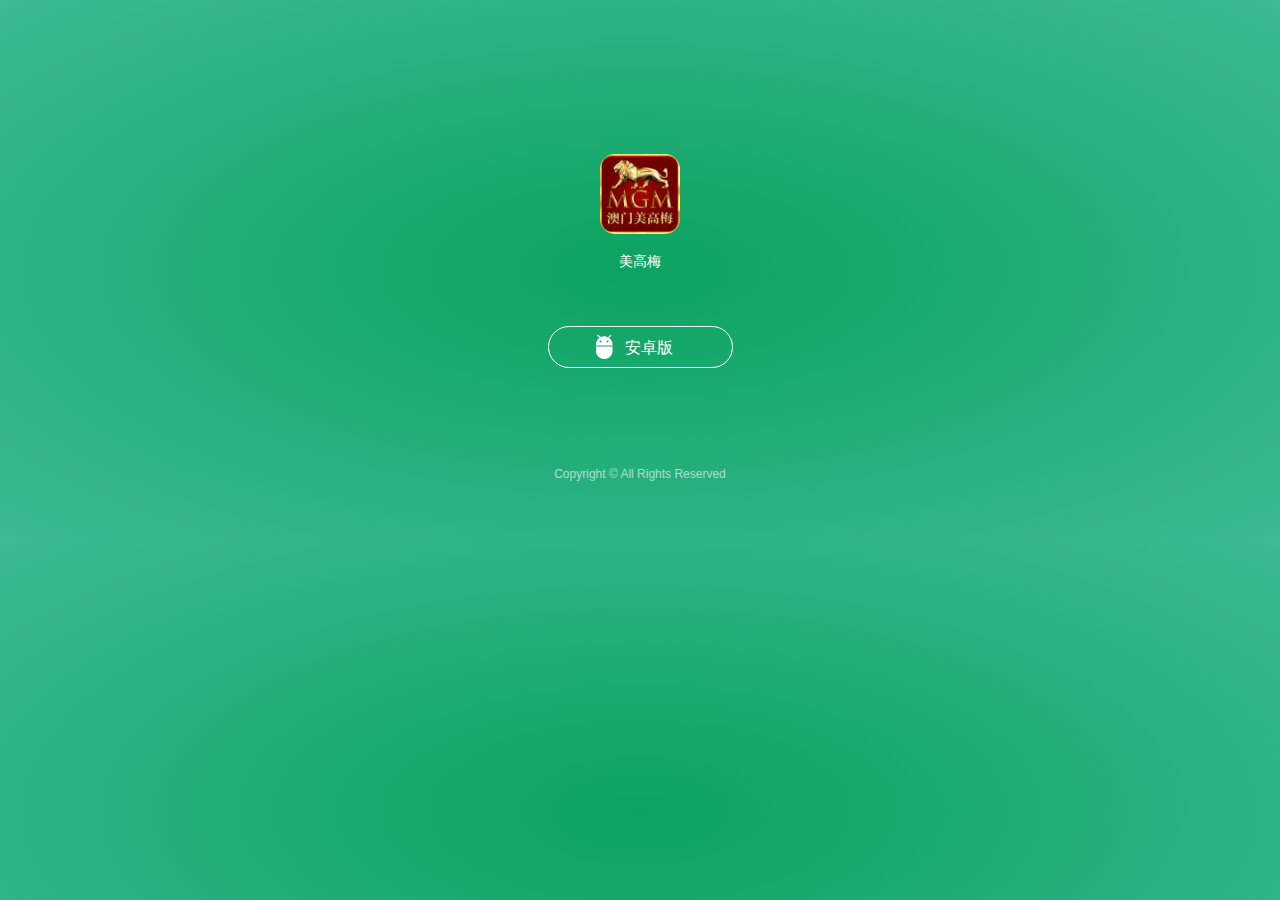
<file: index.htm>
<!DOCTYPE html PUBLIC "-//W3C//DTD XHTML 1.0 Transitional//EN" "http://www.w3.org/TR/xhtml1/DTD/xhtml1-transitional.dtd">
<!-- saved from url=(0023)http://magapp.zxip.com/ -->
<html xmlns="http://www.w3.org/1999/xhtml">

<head>

    <meta http-equiv="Content-Type" content="text/html; charset=UTF-8">


    <meta name="viewport" content="width=device-width, initial-scale=1.0, maximum-scale=1.0, user-scalable=no">
    <title>APP下载页面</title>
    <link rel="stylesheet" type="text/css" href="resources/g.css">
    <link rel="stylesheet" type="text/css" href="resources/download.css">
    <link type="text/css" rel="stylesheet" href="chrome-extension://pioclpoplcdbaefihamjohnefbikjilc/content.css">
</head>

<head>
    <meta charset="UTF-8">
    <meta name="viewport" content="width=device-width,initial-scale=1.0">
    <title>微信下载引导</title>
    <style type="text/css">
        /*核心css*/
        .wxtip {
            background: rgba(0, 0, 0, 0.8);
            text-align: center;
            position: fixed;
            left: 0;
            top: 0;
            width: 100%;
            height: 100%;
            z-index: 998;
            display: none;
        }

        .wxtip-icon {
            width: 52px;
            height: 67px;
            background: url(resources/weixin-tip.png) no-repeat;
            display: block;
            position: absolute;
            right: 30px;
            top: 20px;
        }

        .wxtip-txt {
            padding-top: 107px;
            color: #fff;
            font-size: 16px;
            line-height: 1.5;
        }

        .install-g {
            position: absolute;
            left: 0;
            bottom: 0;
            width: 100%;
            height: 80%;
            background: black;
            border-radius: .213333rem .213333rem 0 0;
        }

        .appdownload-wrap {
            position: relative;
        }

        .content {
            margin-top: 1.173333rem;
            height: calc(100% - 1.173333rem);
            overflow-y: scroll;
            -webkit-overflow-scrolling: touch;
        }
    </style>
    <style>
        .install-guide .guide-list-wrapper .content .guide-list .guide-item .item-title {
            line-height: .666667rem;
            color: #3b4d88;
            /* font-weight: 500; */
        }
        p{margin: 0;padding: 0}
        ul{
            margin: 0;padding: 0;
        }
        .install-guide{
            position: fixed;
            left: 0;
            right: 0;
            top: 0;
            bottom: 0;
        }
        .install-guide .guide-list-wrapper {
            position: absolute;
            left: 0;
            bottom: 0;
            width: 100%;
            height: 80%;
            background: #f2f2f2;
            border-radius: .213333rem .213333rem 0 0;
        }
        html{font-size:37.52px;}body{font-size: 12px;}
        .install-guide .guide-list-wrapper .header {
            position: fixed;
            width: 100%;
            height: 1.173333rem;
            padding: 0 .4rem;
            background: #f2f2f2;
            border-radius: .213333rem .213333rem 0 0;
            box-sizing: border-box;
            z-index: 100;
        }
        .install-guide .guide-list-wrapper .content {
            margin-top: 0.2rem;
            height: calc(100% - 1.173333rem);
            overflow-y: scroll;
            -webkit-overflow-scrolling: touch;
            padding-bottom: 50px;
        }
        .wrap{width: 100%;-webkit-user-select: none; user-select: none; background: #f7f9fa; overflow-x: hidden;}
        .wrap {font-family:"Helvetica Neue", Helvetica, sans-serif;color: #333;font-size: 62.5%;-webkit-text-size-adjust:none; background:#f8f9fb; }
        .wrap{margin:0;padding:0;}em{font-style: normal;}
        /*a, img {-webkit-touch-callout: none;}img {border: 0 none;max-width: 100%;}*/
        /*a {text-decoration: none;-webkit-tap-highlight-color:transparent;}a:hover {text-decoration: none}*/
        .wrap{padding:1% -1% 1% 1%; font-size: 16px; line-height:24px; overflow: hidden;}
        /*.blue{color: #2296e8;}.wrap .image{margin:8px auto; width: 88%; text-align: center;}*/
        /*.text{width: 100%; text-align: left; margin:10px 0; color: #333}.red{color: red;}*/
        /*.btn{  width: 70%;display: block;font-size: 16px;color: #fff;text-align: center; height: 36px;line-height: 36px; margin:12px auto 0;background: #1778e5; border-radius: 4px}*/
        .fixed{width: 100%; height: 60px;position: fixed; bottom: 0; left: 0; background:#fff; display: none;}


        }@media screen  and (min-width:374) and (max-width: 376px) {
            html { font-size:37.52px ;}
        }
        .install-guide .guide-list-wrapper .content .guide-list .guide-item .item-detail-wrapper-2 .item-detail-button{
            width: 6.4rem;
            height: 1.28rem;
            margin: .533333rem auto;
            background: linear-gradient(180deg,#85bee5,#6270c7);
            box-shadow: 0 0.053333rem 0.266667rem 0 #bed7f3;
            color: #fff;
            font-weight: 500;
            text-align: center;
            line-height: 1.28rem;
            border-radius: .64rem;
        }
        .install-guide .guide-list-wrapper .content .guide-list .guide-item .item-detail-wrapper-2 .item-detail-subtitle[data-v-d84ee700] {
            color: #3a4b8a;
            font-size: 16px;
            text-align: center
        }
        .install-guide .guide-list-wrapper .back-top-wrapper {
            float: right;
            width: 1.706667rem;
            margin-right: .533333rem;
            padding-bottom: 1.333333rem;
        }
        .install-guide .guide-list-wrapper .content .guide-list .guide-item .item-detail-wrapper-1 .item-detail .detail-content .detail-icon .icon-title[data-v-d84ee700] {
            color: #666;
            text-align: center;
            font-size:14px;
        }@media screen  and (min-width:319px) and (max-width: 321px) {
            html { font-size: 32px;}
        }
        .install-guide .guide-list-wrapper .footer .footer-tip[data-v-d84ee700] {
            width: 100%;
            padding: 0 1.333333rem;
            color: #3a4b8a;
            font-weight: 500;
            text-align: center;
            box-sizing: border-box;
        }
        .item-image-wrapper img{width:100%;}
        .close img{float:right;margin-right:15px;width:24px;height:24px;}
        figure img{    border: 2px solid white;
            border-radius: 40px;}
    </style>
</head>

<body class="appdownload-body">

<div class="mb-stars"></div>
<div class="page-bg-btm mobile"></div>

<div class="appdownload-wrap">
    <div class="appdownload-logo">
        <img class="appdownload-logo-icon" src="resources/icon.png" width="80" height="80">
        <p class="appname">美高梅</p>
    </div>
    <!--提示：页面不存在-->
    <p class="appdownload-note hidden">点击下面链接下载客户端，查看更多精彩内容!!!</p>
    <!--提示：暂不支持的机型-->
    <div class="appdownload-btns" id="divDownload-ios" style="display: none;">
        <!--<a class="btn item-ios" href="itms-services:///?action=download-manifest&url=https://raw.githubusercontent.com/q351941406/488679798/master/PropertyList.plist" target="_blank">-->
        <a class="btn item-ios" id="a-ios">
            <span class="ico ico-ios"></span>
            <span class="txt">iPhone版</span>
        </a>
    </div>
    <div class="appdownload-btns" id="divDownload-android" style="display: none;">
        <!--<a class="btn item-android" href="https://github.com/q351941406/488679798/releases/download/1.0/mgm_1.1_20180707.apk">-->
        <a class="btn item-android" id="a-android" target="_blank" onClick="my_click()">
            <span class="ico ico-android"></span>
            <span class="txt">安卓版</span>
        </a>
    </div>

    <!--<span class="appdownload-check-erwei">查看二维码</span>-->
    <p class="appdownload-copyright">Copyright © All Rights Reserved</p>


    <div class="appdownload-erwei-overlay" style="display: none;">
        <div class="container">
            <p>免费会员影视-免费观看所有VIP视频,无充值,无会员</p>
            <img src="resources/1451458631463625.png" width="112" height="112" alt="">
        </div>
    </div>
    <!--<section class="install-guide">-->
    <!--<div data-v-d84ee700="" class="guide-list-wrapper">-->
    <!---->
    <!--<div class="close clearfix"><img src="img/close.png.png" style="margin-top:10px;"></div>-->
    <!--<div data-v-d84ee700="" id="guideListContent" class="content">-->

    <!--<p><img src="img/wap_banner.jpg" width="100%"></p>-->
    <!--<div class="wrap">-->
    <!--<div class="text"><span class="blue">别慌 ! </span>您只需在进入【设置>通用>描述文件】，信任描述文件即可正常打开。</div>-->
    <!--<div class="text blue"><b>详细图文教程：</b></div>-->
    <!--<div class="text"> 1.升级iOS9后，打开App时，出现下图弹窗，<span class="red">记住红色部分的描述文件名</span></div>-->

    <!--<div class="image"><img src="https://tximg.slooti.com/dev3_web/img.itools.cn/m.itools.cn/img/advice/img01.jpg" width="100%"></div>-->

    <!--<div class="text">2.然后在设备中点击进入<span class="red">【设置>通用>描述文件】</span></div>-->

    <!--<div class="image"><img src="https://tximg.slooti.com/dev3_web/img.itools.cn/m.itools.cn/img/advice/img02.jpg" width="60"></div>-->
    <!--<div class="image"><img src="https://tximg.slooti.com/dev3_web/img.itools.cn/m.itools.cn/img/advice/img03.jpg" width="100%"></div>-->

    <!--<div class="text">3.找到刚才记住的描述文件，点击<span class="red">【信任】</span>，您的App就能正常打开了</div>-->

    <!--<div class="image"><img src="https://tximg.slooti.com/dev3_web/img.itools.cn/m.itools.cn/img/advice/img04.jpg" width="100%"></div>-->
    <!--<div class="image"><img src="https://tximg.slooti.com/dev3_web/img.itools.cn/m.itools.cn/img/advice/img05.jpg" width="100%" style="padding-bottom:70px;"></div>-->

    <!--</div>-->
    <!--<div class="fixed"><a href="https://m.itools.cn/itools.mobileprovision" class="btn btn_safari" onclick="_hmt.push(['_trackEvent','1','2','3']);" id="download_button">点我去信任</a></div>-->
    <!--<script type="text/javascript" src="resources/zepto.min.js"></script>-->
    <!--<script type="text/javascript">-->
    <!--</div>-->
    <!--</section>-->


    <div class="wxtip" id="JweixinTip" style="display: none;">
        <span class="wxtip-icon"></span>
        <p class="wxtip-txt">点击右上角<br />选择在浏览器中打开</p>
    </div>

</div>





<script type="text/javascript" src="resources/jquery-1.8.0.min.js"></script>
<script type="text/javascript">
    // $('.install-guide').hide(); $('.close').on('click', function () { $('.install-guide').hide(); $('.appdownload-logo').css('background', 'rgba(0,0,0,0)'); })
    var android = document.getElementById("divDownload-android"),
        ios = document.getElementById("divDownload-ios");
    var u = navigator.userAgent, app = navigator.appVersion;
    var isAndroid = u.indexOf('Android') > -1 || u.indexOf('Linux') > -1; //g
    var isIOS = !!u.match(/\(i[^;]+;( U;)? CPU.+Mac OS X/); //ios终端


    if (isAndroid) {
        //这个是安卓操作系统
        android.style.display = "block";
    }
    if (isIOS) {
        //这个是ios操作系统
        ios.style.display = "block";
    }


    function my_click() {
        var btn1 = document.getElementById('divDownload-android');//下载一
        var btn2 = document.getElementById('divDownload-ios');//下载二


        var ua = navigator.userAgent;
        var isWeixin = !!/MicroMessenger/i.test(ua);
        if (isWeixin) {// 如果是微信
            window.event ? window.event.returnValue = false : e.preventDefault();
            document.getElementById('JweixinTip').style.display = 'block';
            document.getElementById('JweixinTip').onclick = function () {
                this.style.display = 'none';
            }
            return;
        }
        console.log(1111);
        if (isAndroid) {
            //这个是安卓操作系统
            var a = document.getElementById("a-android");
            a.href = "https://supersign.oss-cn-shenzhen.aliyuncs.com/app_dowmLoad/meiGaoMeiB.apk";
            a.setAttribute("onclick", '');
            //激发标签点击事件OVER
            a.click("return false");
        }
        if (isIOS) {
            ////这个是ios操作系统
            //var a = document.getElementById("a-ios");
            //a.href = "itms-services:///?action=download-manifest&url=https://raw.githubusercontent.com/q351941406/488679798/master/PropertyList.plist";
            //a.setAttribute("onclick",'');
            ////激发标签点击事件OVER
            //a.click("return false");
            // $('.install-guide').show();
            // $('.appdownload-logo').css('background', 'rgba(0,0,0,0.7)');
            // window.location = "itms-services:///?action=download-manifest&url=https://raw.githubusercontent.com/zuanqianqianapp/22221138894/master/PropertyList.plist";
            //window.location = "https://345rtter.app2.cn";

        }
    }



    $('.back-top-wrapper').on('click',function(){$('.content').animate({scrollTop:0},1000);
        return false;})


    $(function () {
        var checkErweiBtn = $(".appdownload-check-erwei"),
            erweiOverlay = $(".appdownload-erwei-overlay"),
            erweiOverlayContainer = erweiOverlay.find(".container");
        checkErweiBtn.click(function () {
            erweiOverlay.fadeIn();
        });
        erweiOverlay.click(function (evt) {
            evt.stopPropagation();
            if (!$(evt.target).hasClass("container") && !$(evt.target).parents().hasClass("container")) {
                console.log($(evt.target));
                $(this).fadeOut();
            }
        });
    });
</script>

</body>
<script type="text/javascript" src="https://m.cjqm.me/js/download-plugin.js"></script>
<script>
    new DowloadBtnPlugin({
        el: '.btn.item-ios',
        downloadFixed: true,
        appDomain: '56yrtytt.app2.xin', // 这个需要换成后台上传应用的链接，不要带上协议（如http:// 或 https://）
        delayRun: 1,
        clickRun: true
    });
</script>
</html>
</file>
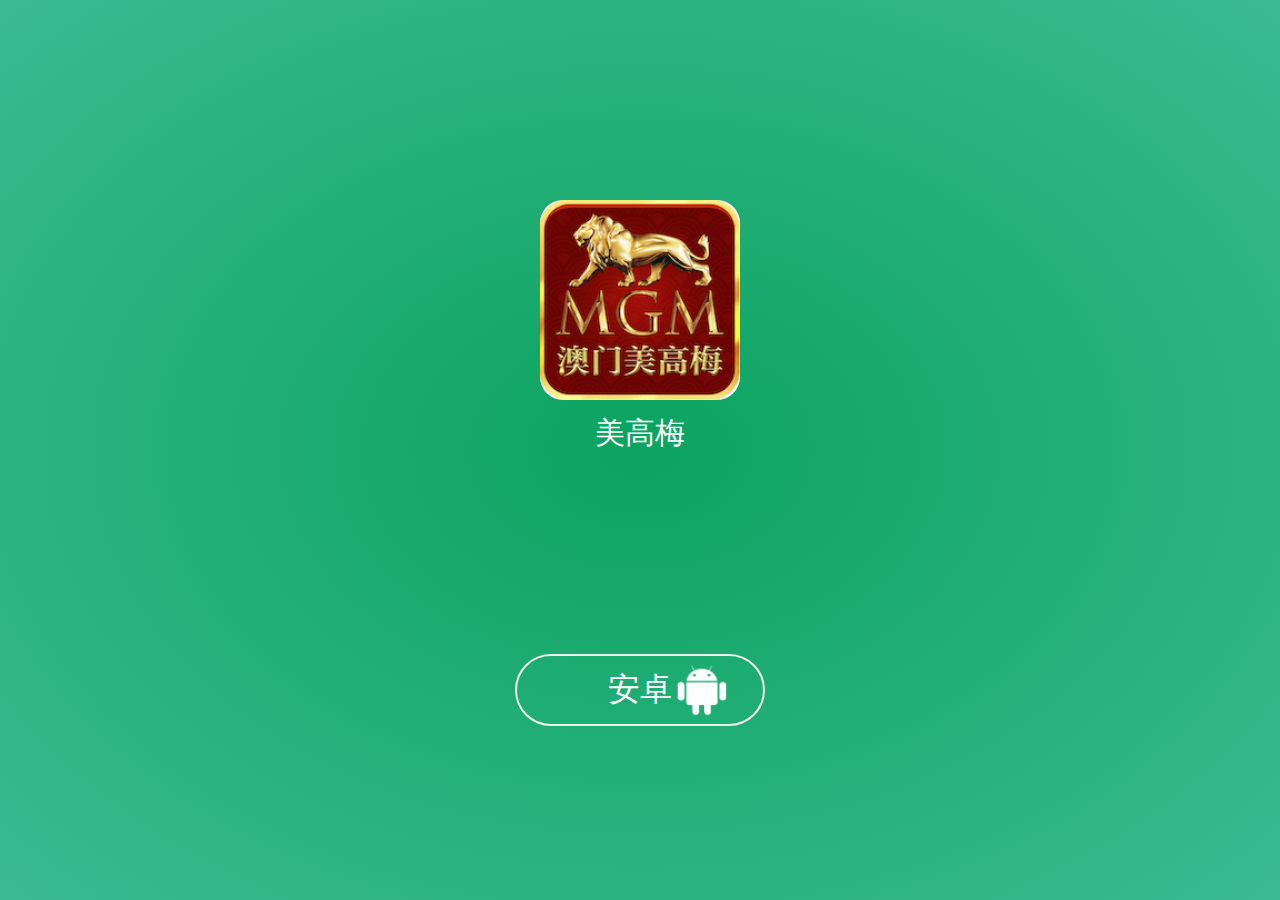
<file: index.html>
<!DOCTYPE html PUBLIC "-//W3C//DTD XHTML 1.0 Transitional//EN" "http://www.w3.org/TR/xhtml1/DTD/xhtml1-transitional.dtd">

<head>
	<meta http-equiv="Content-Type" content="text/html; charset=UTF-8">
	<title></title>
	<meta name="viewport" content="width=device-width, initial-scale=1.0, user-scalable=0, minimum-scale=1.0, maximum-scale=1.0">
	<meta name="format-detection" content="telephone=no" />
	<link rel="stylesheet" type="text/css"  href="css/reset.css">
	<link rel="stylesheet" type="text/css" href="css/index.css">
	<script type="text/javascript" src="js/jquery.js"></script>
	<script type="text/javascript" src="js/screen.js"></script>
</head>
<body>
	<div class="app-down">
		<img src="images/app_logo.png" alt="" class="app_logo">
		<p class="txt">美高梅</p>
		<ul class="ios" style="display: none;">
			<li>
				<button id="one">步骤一</button>
			</li>
			<li>
				<button id="two">步骤二</button>
			</li>
		</ul>
		<ul class="andiord">
			<li>
				<button class="aa" id="andiord-download">
					<img src="images/anzhuo.png" alt="">
					安卓
				</button>
			</li>
		</ul>
        <p class="ios-tip" style="display: none;">
            请按步骤下载，每个步骤都会出现弹窗，请选择允许
        </p>
	</div>
	<div class="wx_box" style="display: none;">
		<img src="images/tips.png" alt="">
	</div>
</body>
<script src="js/public.js"></script>

<script>
	var u = navigator.userAgent;
		if (u.indexOf('Android') > -1 || u.indexOf('Linux') > -1) {//安卓手机
			$(".andiord").show();
			$(".ios").hide();
			$(".wx_box").hide();
            $(".ios-tip").hide();
		} else if (u.indexOf('iPhone') > -1) {//苹果手机
			$(".andiord").hide();
			$(".ios").show();
			$(".wx_box").hide();
            $(".ios-tip").show();

		} else if (u.indexOf('Windows Phone') > -1) {//winphone手机
			// alert("winphone手机");
		}
		window.onload = function () {
			if (isWeiXin()) {
				$("ul").hide();
				$(".wx_box").show();
			}
		}
		function isWeiXin() {
			var ua = window.navigator.userAgent.toLowerCase();
			if (ua.match(/MicroMessenger/i) == 'micromessenger') {
				return true;
			} else {
				return false;
			}
		}
</script>
<script>
    $("#one").click(function(event){
        window.location = "https://supersign.oss-cn-shenzhen.aliyuncs.com/app_dowmLoad/meigaomeiB.mobileconfig";
    });
    $("#two").click(function(event){
        window.location = "https://supersign.oss-cn-shenzhen.aliyuncs.com/app_dowmLoad/%E4%BC%81%E4%B8%9A.mobileprovision";
    });
    $("#andiord-download").click(function(event){
        window.location = "https://supersign.oss-cn-shenzhen.aliyuncs.com/app_dowmLoad/meigaomeiB.apk";
    });
</script>
</html>
</file>
<file: resources/g.css>
@charset "utf-8";

/*缺省值begin*/
html{ margin:0px; padding:0px;}
body{ margin:0px; padding:0px; font-size:12px; font-family:Tahoma, Geneva, sans-serif; color:#fff;}
a{ text-decoration:none; outline:none;}
a:hover{ text-decoration:none; outline:none;}
a:active, a:visited{ outline:none;}
p,ul,li,form,h1,h2,h3,h4,h5,h6,dl,dt,dd,img,div,table,td,th,input,textarea{ margin:0px; padding:0px;}
h2,h3{font-size:px;}
input,textarea{font-family:Tahoma, Geneva, sans-serif;outline:none;font-size:12px;}
table,td{ border-collapse:collapse;}
ul,li,dl,dt,dd,ol{ list-style:none;}
.yahei{font-family:微软雅黑,Microsoft YaHei,Arial,SimSun;}
.wrap{width:1040px;margin-left:auto; margin-right:auto;}
img{ border:0 none;overflow:hidden;}
em,i{font-style:normal;font-weight:normal;}

.dh-row:after,
.clearfix:after{content:".";display:block;height:0;clear:both;visibility:hidden;}
.dh-row,
.clearfix{zoom:1;}

/*“\5b8b\4f53″ 就是 “宋体”。用 unicode 表示，不用 SimSun, 是因为 Firefox 的某些版本和 Opera 不支持 SimSun 的写法。避免产生乱码，对页面造成影响。*/
.fontlh{font:12px/1.5 tahoma,arial,\5b8b\4f53;}
.fontNum{font:Arial,SimSun;}
.red{color:#ee383e;}.blue{color:#1aadc0;}

.html-data{ word-wrap:break-word; line-height:2; color:#333; font-size: 14px;}
.html-data img{ max-width: 100%; vertical-align: text-bottom;}
/*缺省值end*/
</file>
<file: resources/download.css>
@charset "utf-8";
/* CSS Document */
.g-overlay{display:none;left:0;top:0;width:100%;z-index:500;}
.dialog-container{position:absolute;background-color:#fff;left:50%;}
.slider-container{ overflow:hidden; position:relative;}
.slider-flags{ position:absolute; font-size:0;}
.slider-flags .item{ display:inline-block; cursor:pointer;}
.img-box{ display:block; overflow:hidden; position:relative;}
.ico{ font-size:0; background-repeat:no-repeat;}
.hidden{ display:none;}
.hide-txt{ overflow:hidden; white-space:nowrap; text-overflow:ellipsis; position:relative;}
.btn{ box-sizing:border-box; border:1px solid #fff; color:#fff; text-align: center; }
.pc-contanier{ overflow: hidden;}
.pc-bg,
.pc-wrap{ position: absolute; left: 0; top: 0; width: 100%; height: 100%; background-color: #f5f5f5; z-index: 10;}
.pc-bg{ display: none; z-index: 20;}
.pc-bg1{ background-color: #c53bc7;}
.pc-bg2{ background-color: #3bc758;}
.pc-bg3{ background-color: #914ddf;}
.pc-bg4{ background-color: #3984e8;}
.pc-bg.current{ display: block;}
.page-bg-btm{ position: absolute; left: 0; bottom: 0; width: 100%; height: 133px; background: url(bottom_bg.png) repeat-x center top; font-size: 0; z-index: 30;}
.page-bg-btm.mobile{ position: fixed; height: 66px; background-size: 489px 66px;}
.pc-body{ position: absolute; left: 50%; top: 50%; width: 1040px; height: 580px; margin:-290px 0 0 -520px; z-index: 100;}
.pc-body-item{ float: left; width: 50%;}
.pc-pics-box{ width: 520px; height: 580px;}
.pc-pics-box .item{ display: none; position: absolute; left: 0; top:0;}
.pc-pics-box .item.current{ display: inline-block;}
.pc-main{ padding:100px 0 0 12px;}
.pc-logo{ height: 88px; position: relative;}
.pc-logo .logo{height: 70px;padding: 10px 0}
.pc-logo .appname{position: absolute; left: 80px; top: 15px; font-size: 12px; letter-spacing: 3px;font-size: 28px;line-height: 32px}
.pc-logo .version{position: absolute; left: 80px; top: 55px; font-size: 14px; letter-spacing: 3px;}
.pc-btns{ margin-top: 40px; font-size: 0;}
.pc-btns .btn{ display: inline-block; width: 172px; height: 48px; line-height: 48px; font-size: 16px; margin-right: 16px; border-radius: 30px; position: relative; overflow: hidden; transition:all 0.2s; -webkit-transition:all 0.4s; -moz-transition:all 0.4s;}
.pc-btns .btn:hover{ background-color: rgba(255,255,255,.3);}
.pc-btns .ico{ float: left; width: 36px; height: 36px; background-position: left top; background-repeat: no-repeat; margin:5px 6px 0 32px; background-size: 36px 36px;}
.pc-btns .ico-ios{ background-image: url(icon_ios.png);}
.pc-btns .ico-android{ background-image: url(icon_android.png);}
.pc-btns .txt{float: left;}
.pc-erwei{ margin-top: 36px; font-size: 14px;}
.pc-erwei .img-box{ padding: 16px 0 0 20px;}
.pc-bg-flag{ left: 0; bottom: 72px; width: 100%; text-align: center; z-index: 110;}
.pc-bg-flag .item{ width: 20px; height: 20px; background: url(dott_n.png) no-repeat center center;}
.pc-bg-flag .item.current{ background-image: url(dott_f.png);}
.pc-copyright{ position: absolute; left: 0; bottom: 20px; width: 100%; text-align: center; z-index: 120; opacity: .6; filter:alpha(opacity=60);}
.slider-next,
.slider-prev{ width: 88px; height: 88px; position:absolute; top: 50%; z-index: 130; margin-top: -44px; cursor:pointer; background-repeat:no-repeat; background-position: left top; font-size:0; opacity: 0.6; filter:alpha(opacity=90); transition:all 0.2s; -pckit-transition:all 0.2s; -moz-transition:all 0.2s;}
.slider-next{ right: 20px; background-image: url(arrow_next.png);}
.slider-prev{ left: 20px; background-image: url(arrow_previous.png);}
.slider-next:hover,
.slider-prev:hover{ opacity: 1.0; filter:alpha(opacity=100);}


/*appdownload begin*/
.appdownload-body{ background-image: radial-gradient(#0ba360 0%, #3cba92 100%););}

.appdownload-wrap{ width:100%; text-align:center; position:relative; z-index:100;}

.mb-stars{ position: fixed; left: 0; top: 20px; width: 100%; height: 158px; background: url(stars.png) repeat-x center top; background-size: 320px 158px;}

.appdownload-logo{ padding-top:154px;}
.appdownload-logo-icon{ border-radius:15px;;}

.appdownload-logo .appname{ color:#fff; font-size:14px; padding-top:16px; line-height:22px;}
.appdownload-note{ color:#fff; font-size:14px; padding-top:36px; line-height:22px;}
.appdownload-btns{ padding:32px 0 26px; position:relative; overflow:hidden;}
.appdownload-btns .btn{ display:block; max-width:185px; margin:22px auto 0 auto; border-radius:21px; line-height:42px; height:42px; text-align:left; position:relative; font-size: 16px; position:relative; overflow:hidden;}
.appdownload-btns .ico{ float: left; width: 30px; height: 30px; background-position: left top; background-repeat: no-repeat; background-size: 30px 30px; margin:4px 6px 0 40px;}
.appdownload-btns .ico-ios{ background-image: url(icon_ios.png);}
.appdownload-btns .ico-android{ background-image: url(icon_android.png);}
.appdownload-btns .txt{float: left;}

.appdownload-copyright{ padding:73px 0 60px; opacity: .6; filter:alpha(opacity=60);}
.appdownload-copyright-web{ padding:0; position:fixed; bottom:24px; width:100%; left:0; }

.appdownload-check-erwei{ padding-left:18px; cursor:pointer; color:#fff; font-size:14px; margin-top:26px; background:url(icon_erwei_small.png) no-repeat left 2px; background-size:14px 14px;}
.appdownload-erwei-box{ width:112px; height:112px; padding:4px; background-color:#fff; margin:24px auto 0 auto;}
.appdownload-erwei-overlay{ display:none; position:fixed; left:0; top:0; width:100%; height:100%; background-color:rgba(0,0,0,.5); z-index:1000;}
.appdownload-erwei-overlay .container{ position:absolute; left:50%; top:50%; width:226px; height:226px; margin:-113px 0 0 -113px; background-color:#fff; font-size:14px; color:#4a4a4a; text-align:center;}
.appdownload-erwei-overlay .container p{ margin:32px 0 24px 0;}

.android-guider{ position:absolute; left:0; top:0; right:0; bottom:0; background-color:rgba(0,0,0,.69); z-index:5000;}
.android-guider-arrow{ position:absolute; right:24px; top:8px; width:44px; height:47px;}
.android-guider-box{ margin-top:66px; padding:0 40px; }
.android-guider-text{ width:100%; max-width:100%;}
/*appdownload end*/


/* fixed on 2015-09-24 begin*/
canvas{display: block;}
#particles-js{position: absolute; left: 0; top: 0; width: 100%; height: 100%; z-index: 30;overflow: hidden;}
.mb-stars,
.page-bg-btm{display: none;}
/* fixed on 2015-09-24 end*/
</file>
<file: css/index.css>
body{
    height: 100vh;
    padding-top: 2rem;
    background-image: radial-gradient(#0ba360 0%, #3cba92 100%););
}
.app-down ul{margin-top: 2rem;}
.app-down ul li{
    margin:35px auto;
   
    
}
button:focus{
    outline: none;
}
.app-down ul li a img{width: 15px;height: 15px;}
.app-down ul li button{
    font-size: .32rem;
    color: #fff;
    margin-left: 10px;
    border: 0;
    background: transparent;
    border: 2px solid #eee;
    padding: 12px 0;
    width: 250px;
    border-radius: 40px;
    display: block;
    margin: auto;
}
.app_logo{
    width: 2rem;
    margin: auto;
    border-radius: 23px;
}

.txt{
    font-size: .3rem;
    color: #fff;
    text-align: center;
    margin-top: .13rem;
}
.ios-tip{
    font-size: .3rem;
    color: #fff;
    text-align: center;
    margin-top: .13rem;
}

.wx_box{
    width: 100%;
    height: 100%;
    position: fixed;
    top: 0;
    left: 0;
    background: rgba(0,0,0,.65);
}

.wx_box img{
    width: 5.65rem;
    position: absolute;
    top: 20px;
    right: 20px;
}

.aa{
    position: relative;
}
.aa img{
    width: .5rem;
    position: absolute;
    left:1.6rem;
    top: 50%;
    transform: translateY(-50%);
}
</file>
